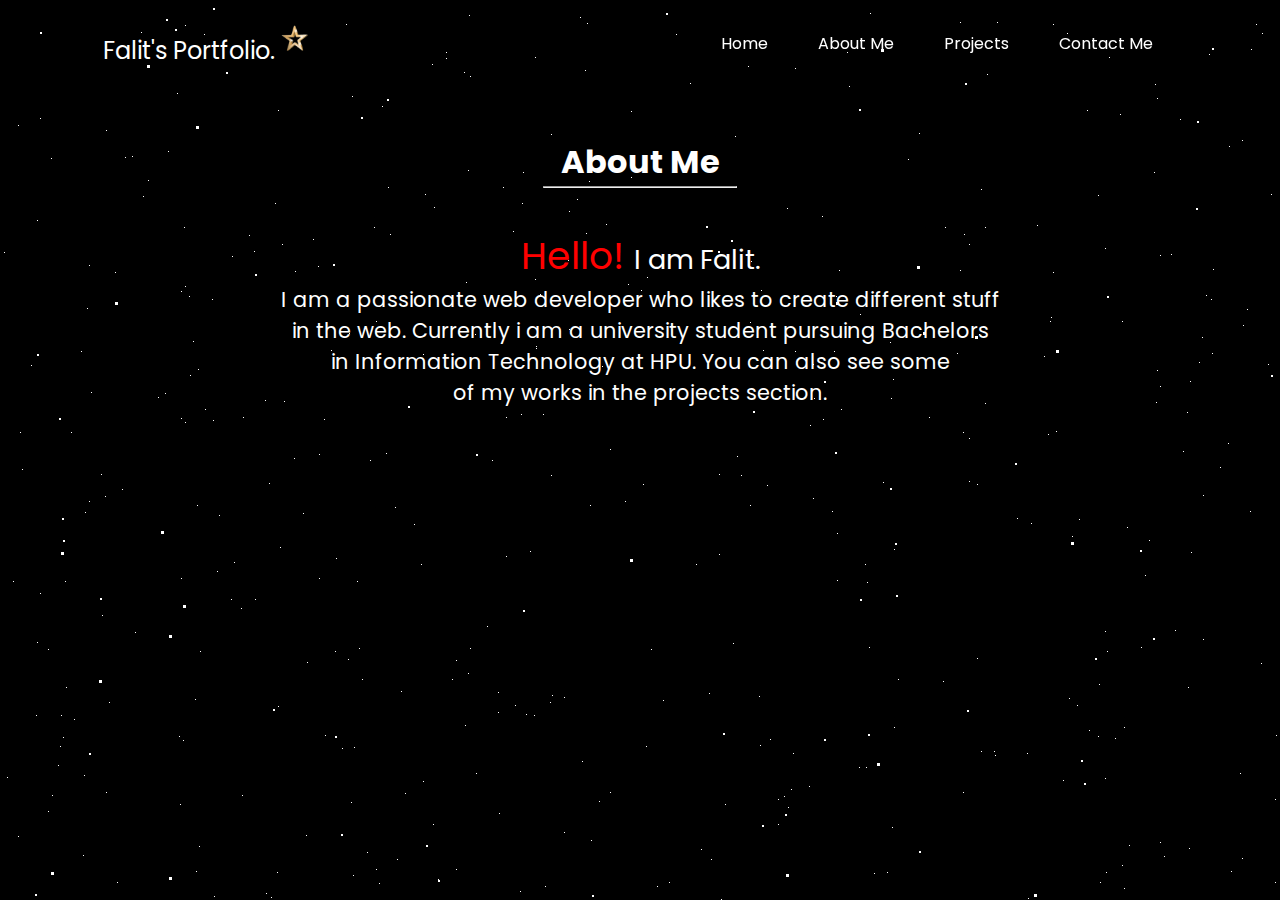
<file: about.html>
<html>

<head>
    <meta charset="UTF-8">
    <meta name="viewport" content="width=device-width, initial-scale=1.0">
    <title>About</title>
    <link rel="preconnect" href="https://fonts.googleapis.com">
    <link rel="preconnect" href="https://fonts.gstatic.com" crossorigin>
    <link href="https://fonts.googleapis.com/css2?family=Poppins:wght@400;700&display=swap" rel="stylesheet">
    <link href="stars.css" rel="stylesheet">
    <style>
        * {
            margin: 0;
            padding: 0;
        }

        body {
            background-color: black;
            color: white;
            font-family: 'Poppins', sans-serif;
        }

        nav {
            display: flex;
            justify-content: space-around;
            align-items: center;
           /* height: 80px; */
            padding: 20px 0;
        }

        nav ul {
            display: flex;
            justify-content: center;
        }

        nav ul li {
            list-style: none;
            margin: 0 23px;
        }

        nav ul li a {
            text-decoration: none;
            color: white;
            position: relative;
            padding: 0 2px;
        }

        nav ul li a:after{
            content: "";
            position: absolute;
            background-color: rgb(143, 143, 212);
            height: 3px;
            width: 0;
            left: 0;
            top: 22px;
            transition: 0.3s;
        }

        nav ul li a:hover:after {
            width: 100%;
             /* color: rgb(143, 143, 212)
             font-size: 1.02rem; */
        } 

        nav ul li a:hover {
            color: rgb(143, 143, 212);
        }

        .left {
            font-size: 1.5rem;
        }

        .left img {
            width: 10%;
        }

        h1 {
            margin-top: 50px;
            font-size: 2rem;
        }

        section div {
            font-size: 1.3em;
        }

       /* center hr {
            margin-bottom: 50px;
        } */

        .firstSection{
            margin-top: 40px;
            margin-bottom: 60px;
        }

        .burger{
            display: none; 
            position: absolute;
            cursor: pointer;
            right: 5%;
            top: 15px; 
        }

        .line{
            width: 33px;
            background-color: white;
            height: 4px;
            margin: 3px 3px;
        } 


        /* For animation */

        section div {
            animation: 2s anim-lineUp ease-out;
        }

        .lavender {
            font-size: 1.8em;
            color: red;
        }

        .orange {
            font-size: 1.3em;
        }
        
        @keyframes anim-lineUp {
            0% {
                opacity: 0;
                transform: translateY(80%);
            }

            20% {
                opacity: 0;
            }

            50% {
                opacity: 1;
                transform: translateY(0%);
            }

            100% {
                opacity: 1;
                transform: translateY(0%);
            }
        }


        @media only screen and (max-width: 800px) {
            nav {
                flex-direction: column;
                padding: 2% 0;
            }

           /* .left {
                text-align: center; 
            } */

            nav ul {
                margin: 2% 0;
                flex-direction: column;
                align-items: center;
            }

            .right{
                text-align: center;
                margin-top: 10px;
                transition: all 0.7s ease-out;
                height: 447px;
            } 
            .right ul li{
                padding: 30px;
            }
            .burger{
                display: block;
            }

            .h-nav-resp{
                height: 50px;
            }
            .v-class-resp{
                opacity: 0;
                display: none;
            }

            center hr {
                width: 35%;
            }

            section div {
                font-size: 10px;
            }

            h1 {
                margin-top: 90px;
            }
        }
    </style>
</head>

<body>
    <div class="bg-animation">
        <div id="stars"></div>
        <div id="stars2"></div>
        <div id="stars3"></div>
        <div id="stars4"></div>
    </div> 
    <header>
        <nav>
            <div class="left">Falit's Portfolio.<img src="pi.jpg"></div>
            <div class="right class= h-nav-resp">
                <ul class="nav-list v-class-resp">
                    <li><a href="index.html">Home</a></li>
                    <li><a href="about.html">About Me</a></li>
                    <li><a href="projects.html">Projects</a></li>
                    <li><a href="contact.html">Contact Me</a></li>
                </ul>
            </div>
            <div class="burger">
                <div class="line"></div>
                <div class="line"></div>
                <div class="line"></div>
            </div> 
        </nav>
    </header>

    <main>
        <h1 align="center">About Me</h1>
        <center>
            <hr width="15%">
        </center>
        <section class="firstSection">
            <div align="center"><span class="lavender">Hello! </span><span class="orange">I am Falit.</span> </div>
            <div align="center">I am a passionate web developer who likes to create different stuff</div>
            <div align="center">in the web. Currently i am a university student pursuing Bachelors</div>
            <div align="center">in Information Technology at HPU. You can also see some </div>
            <div align="center">of my works in the projects section.</div>
        </section>
    </main>
    <script src="resp.js"></script>
</body>

</html>
</file>
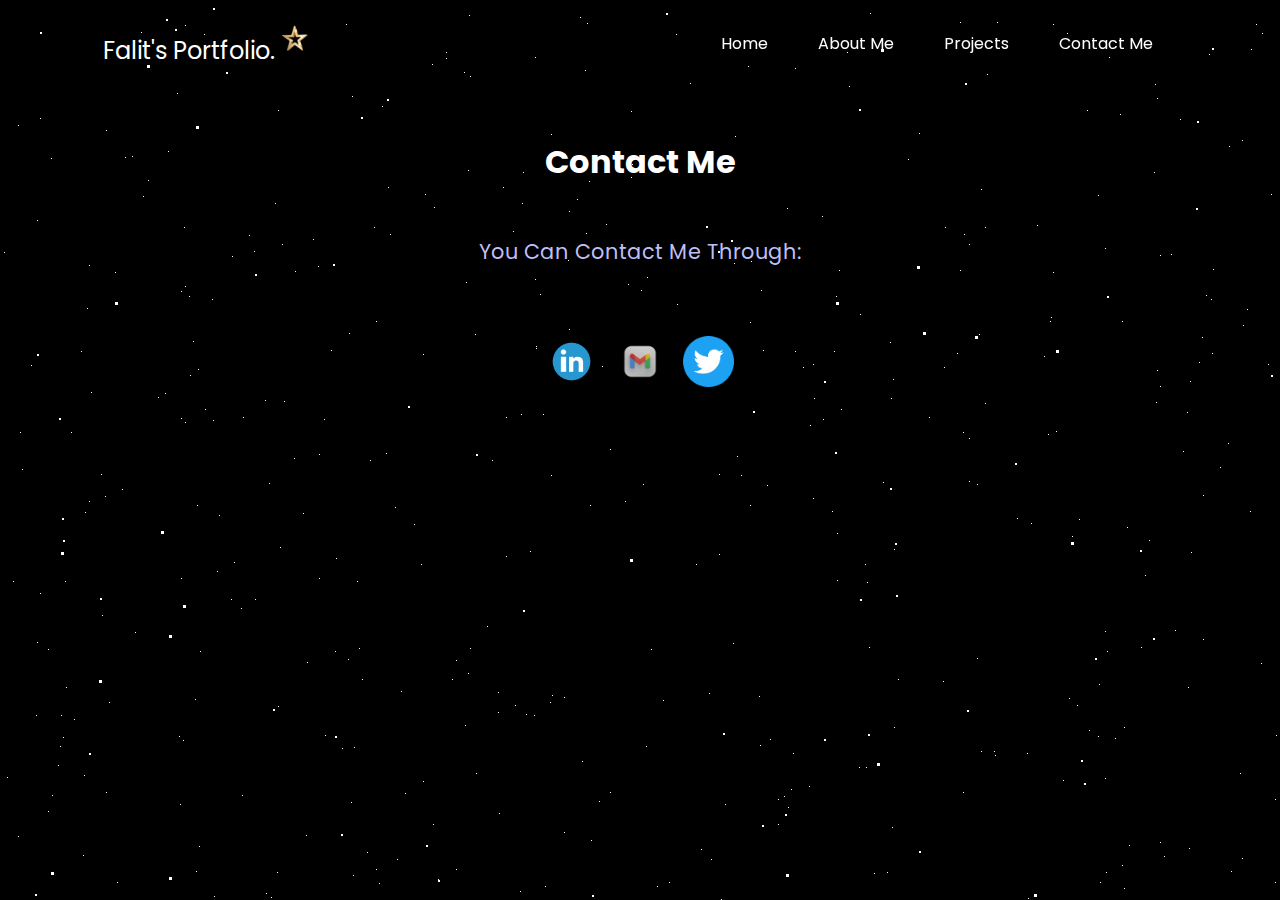
<file: contact.html>
<!DOCTYPE html>
<html lang="en">

<head>
  <meta charset="UTF-8">
  <meta name="viewport" content="width=device-width, initial-scale=1.0">
  <title>Contact</title>
  <link rel="preconnect" href="https://fonts.googleapis.com">
  <link rel="preconnect" href="https://fonts.gstatic.com" crossorigin>
  <link href="https://fonts.googleapis.com/css2?family=Poppins:wght@400;700&display=swap" rel="stylesheet">
  <link href="stars.css" rel="stylesheet">
</head>
<style>
  * {
    margin: 0;
    padding: 0;
  }

  body {
    background-color: black;
    color: white;
    font-family: 'Poppins', sans-serif;
  }

  nav {
    display: flex;
    justify-content: space-around;
    align-items: center;
    /* height: 80px; */
    padding: 20px 0;
  }

  nav ul {
    display: flex;
    justify-content: center;
  }

  nav ul li {
    list-style: none;
    margin: 0 23px;
  }

  nav ul li a {
    text-decoration: none;
    color: white;
    position: relative;
    padding: 0 2px;
  }

  nav ul li a:after {
    content: "";
    position: absolute;
    background-color: rgb(143, 143, 212);
    height: 3px;
    width: 0;
    left: 0;
    top: 22px;
    transition: 0.3s;
  }

  nav ul li a:hover:after {
    width: 100%;
    /* color: rgb(143, 143, 212)
      font-size: 1.02rem; */
  }

  nav ul li a:hover {
    color: rgb(143, 143, 212);
  }

  .left {
    font-size: 1.5rem;
  }

  .left img {
    width: 10%;
  }

  h1 {
    margin: 50px 0;
    font-size: 2rem;
  }

  section div {
    font-size: 1.3em;
  }

  .firstSection div {
    color: rgb(191, 191, 247);
  }

  .burger {
    display: none;
    position: absolute;
    cursor: pointer;
    right: 5%;
    top: 15px;
  }

  .line {
    width: 33px;
    background-color: white;
    height: 4px;
    margin: 3px 3px;
  }

  .secondSection img {
    width: 4%;
    padding: 5px;
  }

  .secondSection div {
    text-align: center;
    margin: 5% 0;
  } 


  /* For Animation */

  section {
    animation: 2s anim-lineUp ease-out;
  }

  /*.secondSection img {
    width: 4%;
    padding: 5px;
  } 

  .secondSection div {
    text-align: center;
    margin: 5% 0;
  }  */



  @keyframes anim-lineUp {
    0% {
      opacity: 0;
      transform: translateY(80%);
    }

    20% {
      opacity: 0;
    }

    50% {
      opacity: 1;
      transform: translateY(0%);
    }

    100% {
      opacity: 1;
      transform: translateY(0%);
    }
  }


  @media only screen and (max-width: 800px) {
    nav {
      flex-direction: column;
      padding: 2% 0;
    }

    /* .left {
      text-align: center;
    } */

    nav ul {
      margin: 2% 0;
      flex-direction: column;
      align-items: center;
    }

    .secondSection img {
      width: 10%;
    }

    .secondSection div {
    margin: 15% 0;
  } 

    .right {
      text-align: center;
      margin-top: 10px;
      transition: all 0.7s ease-out;
      height: 447px;
    }

    .right ul li {
      padding: 30px;
    }

    .burger {
      display: block;
    }

    .h-nav-resp {
      height: 40px;
    }

    .v-class-resp {
      opacity: 0;
      display: none;
    }
  }


  /* For Animation */

  .secondSection img {
    transition: 1s ease;
  }

  .secondSection img:hover {
    -webkit-transform: scale(1.2);
    -ms-transform: scale(1.2);
    transform: scale(1.2);
    transition: 1s ease;
  }
</style>

<body>
  <div class="bg-animation">
    <div id="stars"></div>
    <div id="stars2"></div>
    <div id="stars3"></div>
    <div id="stars4"></div>
  </div>
  <header>
    <nav>
      <div class="left">Falit's Portfolio.<img src="pi.jpg"></div>
      <div class="right class= h-nav-resp">
        <ul class="nav-list v-class-resp">
          <li><a href="index.html">Home</a></li>
          <li><a href="about.html">About Me</a></li>
          <li><a href="projects.html">Projects</a></li>
          <li><a href="contact.html">Contact Me</a></li>
        </ul>
      </div>
      <div class="burger">
        <div class="line"></div>
        <div class="line"></div>
        <div class="line"></div>
      </div>
    </nav>
  </header>

  <main>
    <h1 align="center">Contact Me</h1>
    <section class="firstSection">
      <div align="center">You Can Contact Me Through:</div>
      <div class="secondSection">
        <div>
          <a href="https://linkedin.com/in/falit-sharma-b35105215"><img src="linked.png"></a>
          <a href=mailto:"sharma.falit19@gmail.com"><img src="gmail.png"></a>
          <a href=" https://x.com/sharma_falit?t=kzDSMCHXIg5J5jYFxBEIhQ&s=08 "><img src="tweet.png"></a>
        </div>
      </div>
    </section>
  </main>
  <script src="resp.js"></script>
</body>
</html>
</file>
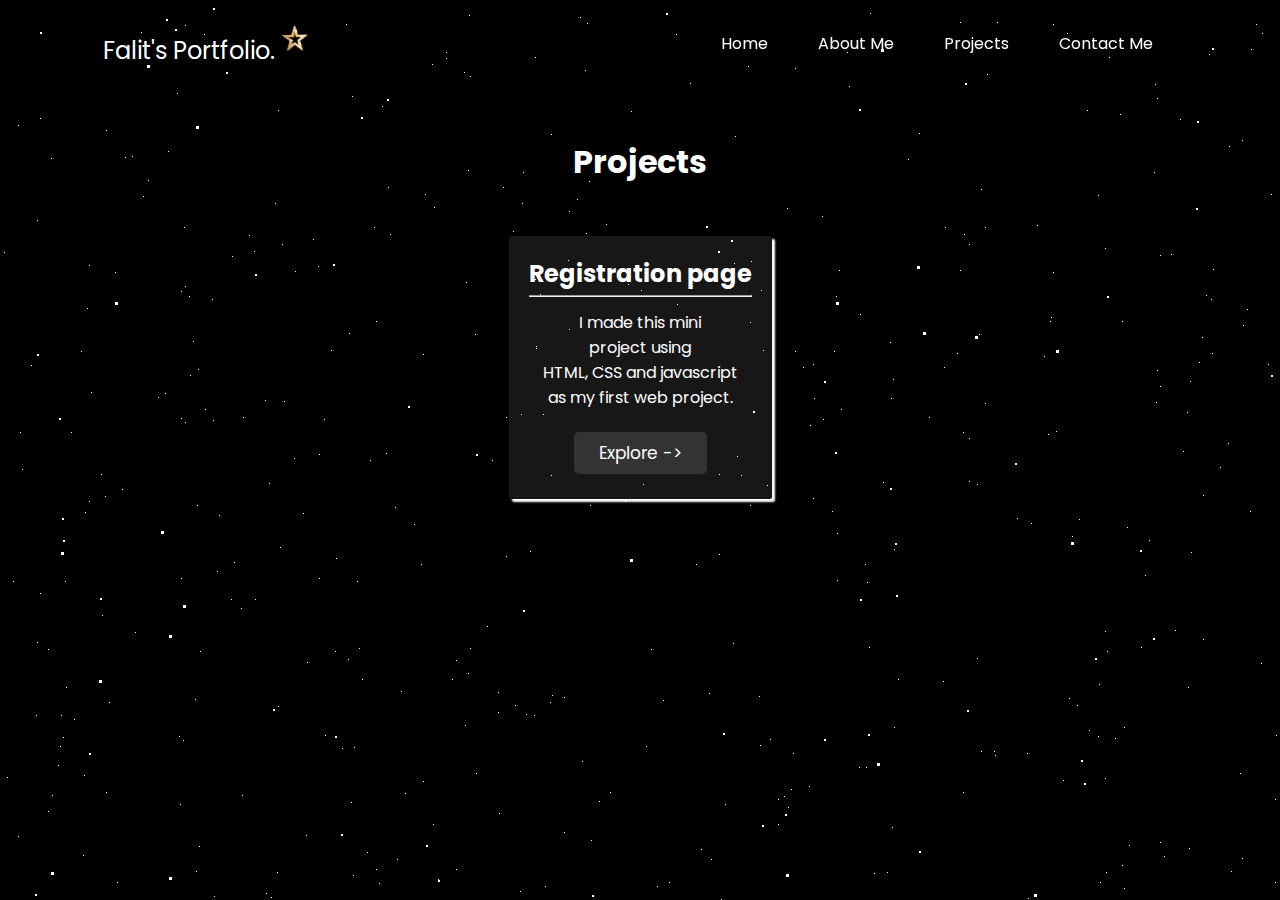
<file: projects.html>
<!DOCTYPE html>
<html lang="en">

<head>
    <meta charset="UTF-8">
    <meta name="viewport" content="width=device-width, initial-scale=1.0">
    <title>Projects</title>
    <link rel="preconnect" href="https://fonts.googleapis.com">
    <link rel="preconnect" href="https://fonts.gstatic.com" crossorigin>
    <link href="https://fonts.googleapis.com/css2?family=Poppins:wght@400;700&display=swap" rel="stylesheet">
    <link href="stars.css" rel="stylesheet">
    <style>
        * {
            margin: 0;
            padding: 0;
        }

        body {
            background-color: black;
            color: white;
            font-family: 'Poppins', sans-serif;
            overflow-y: hidden;
        }

        nav {
            display: flex;
            justify-content: space-around;
            align-items: center;
           /* height: 80px; */
            padding: 20px 0;
        }

        nav ul {
            display: flex;
            justify-content: center;
        }

        nav ul li {
            list-style: none;
            margin: 0 23px;
        }

        nav ul li a {
            text-decoration: none;
            color: white;
            position: relative;
            padding: 0 2px;
        }

        nav ul li a:after{
            content: "";
            position: absolute;
            background-color: rgb(143, 143, 212);
            height: 3px;
            width: 0;
            left: 0;
            top: 22px;
            transition: 0.3s;
        }

        nav ul li a:hover:after {
            width: 100%;
             /* color: rgb(143, 143, 212)
             font-size: 1.02rem; */
        } 

        nav ul li a:hover {
            color: rgb(143, 143, 212);
        }

        .left {
            font-size: 1.5rem;
        }

        .left img{
            width: 10%;
        }

        h1 {
            margin: 50px 0;
            font-size: 2rem;
        }

        .container {
            display: flex;
            gap: 50px;
            grid-template-columns: repeat (auto-fit, minmax(270px, 1fr));
            justify-content: center;
        }

        .box {
            height: 20cap;
            padding: 20px;
            text-align: center;
            border-radius: 2px;
            /*background: gray; */
            background: rgb(23, 23, 23);
            /* box-shadow: 3px 3px 2px 0 rgb(178, 175, 175); */
            box-shadow: 3px 3px 2px 0 white;
            /*  width: 20%; */
            width: fit-content;
            /*  box-shadow: 0px 5px 10px 0px rgba(0, 0, 0, 0.5); */
            transition: transform ease 0.5s, box-shadow ease 0.5s;
            word-wrap: break-word;


        }

        .box:hover {
            transform: translateY(-5px);
            /*  box-shadow: 0px 10px 20px 2px rgba(0, 0, 0, 0.25); */
            box-shadow: 2px 2px 5px 2px white;
        }

        .container hr {
            margin-top: 4px;
            margin-bottom: 13px;
        }

        .container {
            animation: 2s anim-lineUp ease-out;
        }

        .burger{
            display: none;
            position: absolute;
            cursor: pointer;
            right: 5%;
            top: 15px; 
        }

        .line{
            width: 33px;
            background-color: white;
            height: 4px;
            margin: 3px 3px;
        } 

        @keyframes anim-lineUp {
            0% {
                opacity: 0;
                transform: translateY(80%);
            }

            20% {
                opacity: 0;
            }

            50% {
                opacity: 1;
                transform: translateY(0%);
            }

            100% {
                opacity: 1;
                transform: translateY(0%);
            }
        }  


        .container .box .btn {
            margin-top: 22px;
            display: inline-block;
            background: #333;
            color: #fff;
            font-size: 17px;
            border-radius: 5px;
            padding: 8px 25px;
            text-decoration: none;
        }


        .container .box .btn:hover {
            letter-spacing: 1px;
        }

        @media only screen and (max-width: 800px) {
            body {
                overflow-y: scroll;
            }
            nav {
                flex-direction: column;
                padding: 2% 0;
            }

            .container {
                flex-direction: column;
                align-items: center;
                margin-bottom: 15%;
            }
           /* .left{
                text-align: center;
            } */
            nav ul{
                margin: 2% 0;
                flex-direction: column;
                align-items: center;
            }
            .right{
                text-align: center;
                margin-top: 10px;
                transition: all 0.7s ease-out;
                height: 447px;
            } 
            .right ul li{
                padding: 30px;
            }
            .burger{
                display: block;
            }
            .h-nav-resp{
                height: 50px;
            }
            .v-class-resp{
                opacity: 0;
                display: none;
            }
        }
    </style>
</head>

<body>
    <div class="bg-animation">
        <div id="stars"></div>
        <div id="stars2"></div>
        <div id="stars3"></div>
        <div id="stars4"></div>
    </div>
    <header>
        <nav>
            <div class="left">Falit's Portfolio.<img src="pi.jpg"></div>
            <div class="right class= h-nav-resp">
                <ul class="nav-list v-class-resp">
                    <li><a href="index.html">Home</a></li>
                    <li><a href="about.html">About Me</a></li>
                    <li><a href="projects.html">Projects</a></li>
                    <li><a href="contact.html">Contact Me</a></li>
                </ul>
            </div>
            <div class="burger">
                <div class="line"></div>
                <div class="line"></div>
                <div class="line"></div>
            </div> 
        </nav>
    </header>

    <main>
        <h1 align="center">Projects</h1>
        <div class="container">
            <div class="box">
                <h2 align="center">Registration page</h2>
                <hr>
                <div align="center">I made this mini</div>
                <div align="center">project using</div>
                <div align="center">HTML, CSS and javascript</div>
                <div align="center">as my first web project.</div>
                <a href="https://falit-sharma007.github.io/Registration-Page/" class="btn">Explore -></a>
            </div>
        </div>
    </main>
    <script src="resp.js"></script>
</body>
</html>
</file>
<file: stars.css>
.full-wh {
    position: absolute;
    top: 0px;
    left: 0px;
    bottom: 0px;
    width: 100%;
}  

   .bg-animation {
    position: fixed;
    /* top: 0;
    left: 0;
    width: 100%;
    height: 100%; */
}   



#stars {
    width: 1px;
    height: 1px;
    background: transparent;
    box-shadow: 117px 1613px white, 1488px 635px white, 944px 914px white, 647px 277px white, 1792px 1205px white, 656px 1517px white, 820px 1839px white, 1153px 1400px white, 870px 13px white, 550px 702px white, 1155px 1056px white, 88px 1709px white, 1450px 1090px white, 1929px 457px white, 1390px 905px white, 1771px 269px white, 1741px 669px white, 432px 64px white, 563px 996px white, 1918px 1873px white, 1845px 1211px white, 231px 1503px white, 37px 220px white, 1970px 495px white, 1812px 925px white, 67px 1398px white, 535px 279px white, 1837px 829px white, 1945px 685px white, 1677px 1817px white, 1317px 1415px white, 1785px 905px white, 1787px 1554px white, 802px 1296px white, 512px 1101px white, 583px 1364px white, 336px 558px white, 979px 334px white, 106px 792px white, 204px 34px white, 1845px 1763px white, 445px 1599px white, 386px 453px white, 471px 952px white, 1466px 1676px white, 1885px 303px white, 51px 1717px white, 1211px 299px white, 1546px 1887px white, 1067px 33px white, 1088px 1326px white, 1938px 760px white, 470px 648px white, 1213px 269px white, 1767px 78px white, 977px 976px white, 1926px 175px white, 722px 1512px white, 945px 227px white, 1811px 99px white, 1912px 1406px white, 1602px 1243px white, 610px 449px white, 654px 1393px white, 1930px 1193px white, 258px 1184px white, 89px 265px white, 824px 1494px white, 1506px 1435px white, 1027px 753px white, 1px 1197px white, 530px 1161px white, 864px 1555px white, 1610px 1604px white, 1035px 1114px white, 1456px 133px white, 1196px 1253px white, 361px 1037px white, 834px 351px white, 436px 1676px white, 1194px 1007px white, 1141px 647px white, 319px 454px white, 937px 1769px white, 1872px 1013px white, 733px 643px white, 1250px 511px white, 189px 296px white, 1639px 163px white, 1584px 336px white, 1912px 1343px white, 1298px 1307px white, 1750px 902px white, 1129px 845px white, 1899px 1470px white, 1427px 232px white, 1391px 838px white, 1225px 1819px white, 190px 1366px white, 1865px 518px white, 203px 1383px white, 1455px 614px white, 423px 354px white, 1678px 1790px white, 241px 608px white, 1089px 730px white, 1342px 38px white, 1848px 249px white, 1874px 1785px white, 1040px 1837px white, 751px 261px white, 510px 1975px white, 52px 795px white, 1786px 1310px white, 498px 712px white, 190px 375px white, 1341px 722px white, 43px 1394px white, 1821px 1687px white, 106px 130px white, 1717px 1978px white, 168px 151px white, 183px 740px white, 945px 1381px white, 669px 1170px white, 1285px 1816px white, 110px 1217px white, 1623px 813px white, 869px 647px white, 867px 582px white, 735px 1240px white, 519px 1896px white, 132px 156px white, 1649px 193px white, 241px 1109px white, 643px 484px white, 574px 1282px white, 1952px 564px white, 1978px 145px white, 329px 903px white, 1674px 617px white, 1978px 558px white, 1808px 1715px white, 1526px 1238px white, 475px 1330px white, 810px 425px white, 1709px 634px white, 1658px 336px white, 425px 194px white, 352px 96px white, 148px 180px white, 1139px 1046px white, 1809px 1233px white, 1669px 171px white, 263px 1394px white, 534px 715px white, 396px 1008px white, 589px 1445px white, 1190px 381px white, 1709px 279px white, 520px 891px white, 1136px 1867px white, 1280px 1233px white, 836px 296px white, 1348px 646px white, 1539px 913px white, 423px 781px white, 1271px 1805px white, 696px 564px white, 1549px 804px white, 303px 1555px white, 1449px 1903px white, 66px 687px white, 1164px 856px white, 1958px 1326px white, 125px 157px white, 508px 1669px white, 465px 725px white, 1925px 1440px white, 405px 793px white, 278px 110px white, 1084px 1065px white, 1077px 705px white, 663px 1844px white, 734px 263px white, 870px 1761px white, 103px 1169px white, 1506px 1295px white, 1883px 926px white, 335px 1361px white, 1126px 1284px white, 257px 1165px white, 837px 580px white, 1211px 1362px white, 1137px 1380px white, 135px 632px white, 1491px 1965px white, 1098px 195px white, 506px 417px white, 693px 1243px white, 622px 1862px white, 1412px 1343px white, 948px 1894px white, 1315px 1363px white, 754px 1098px white, 1931px 930px white, 1831px 342px white, 1751px 1839px white, 84px 775px white, 1662px 1488px white, 617px 1769px white, 1869px 1292px white, 963px 432px white, 371px 1114px white, 37px 642px white, 21px 1184px white, 602px 366px white, 414px 524px white, 282px 244px white, 1689px 868px white, 943px 681px white, 898px 679px white, 449px 1774px white, 1678px 1313px white, 475px 1811px white, 1146px 1509px white, 1151px 1863px white, 1617px 846px white, 82px 1077px white, 324px 1317px white, 1516px 885px white, 1706px 1526px white, 1925px 1180px white, 553px 967px white, 1072px 536px white, 1715px 1816px white, 185px 286px white, 1362px 1600px white, 628px 1938px white, 1187px 412px white, 569px 211px white, 1959px 1356px white, 1571px 105px white, 319px 1111px white, 36px 1364px white, 502px 1788px white, 1051px 1993px white, 1617px 773px white, 424px 1507px white, 1623px 1955px white, 307px 662px white, 183px 1048px white, 1919px 1453px white, 1006px 1817px white, 468px 673px white, 1142px 1375px white, 1228px 443px white, 1734px 552px white, 20px 1041px white, 1783px 334px white, 98px 1237px white, 1356px 1940px white, 853px 1779px white, 1910px 560px white, 1174px 1656px white, 110px 1724px white, 542px 1771px white, 1758px 1931px white, 1463px 1401px white, 1155px 84px white, 1504px 835px white, 750px 322px white, 407px 1900px white, 1600px 1141px white, 657px 886px white, 526px 714px white, 18px 836px white, 1546px 1548px white, 22px 469px white, 594px 1466px white, 1160px 1078px white, 627px 1055px white, 195px 699px white, 1099px 684px white, 530px 551px white, 1160px 1325px white, 894px 727px white, 1157px 98px white, 136px 1483px white, 1875px 1975px white, 1803px 566px white, 318px 1073px white, 1866px 1656px white, 543px 414px white, 719px 474px white, 1115px 738px white, 353px 875px white, 184px 1938px white, 1854px 1534px white, 420px 1698px white, 1480px 1550px white, 522px 203px white, 1897px 1904px white, 975px 1708px white, 1774px 602px white, 1908px 274px white, 61px 715px white, 983px 1156px white, 326px 1013px white, 641px 290px white, 1522px 120px white, 405px 1637px white, 1021px 1099px white, 631px 1145px white, 982px 1967px white, 200px 651px white, 795px 351px white, 790px 1082px white, 144px 1572px white, 1542px 901px white, 158px 1524px white, 849px 1843px white, 1807px 203px white, 1747px 45px white, 1603px 1738px white, 617px 1966px white, 342px 748px white, 1779px 1173px white, 1428px 152px white, 589px 1998px white, 1940px 1838px white, 115px 272px white, 1217px 1395px white, 1402px 1491px white, 1833px 1814px white, 243px 966px white, 319px 578px white, 813px 364px white, 669px 882px white, 551px 134px white, 1819px 920px white, 740px 1826px white, 1021px 952px white, 1575px 453px white, 324px 419px white, 929px 417px white, 885px 1112px white, 503px 187px white, 1908px 362px white, 1063px 1601px white, 169px 1792px white, 789px 963px white, 1697px 948px white, 1761px 1810px white, 1844px 1591px white, 1709px 949px white, 1402px 1396px white, 1037px 225px white, 1832px 518px white, 1728px 1782px white, 194px 1421px white, 1395px 742px white, 1478px 1325px white, 40px 593px white, 1732px 117px white, 51px 158px white, 1598px 1672px white, 701px 849px white, 1403px 1979px white, 145px 1414px white, 550px 906px white, 1366px 460px white, 142px 1379px white, 34px 1864px white, 1346px 308px white, 293px 998px white, 21px 1868px white, 540px 1033px white, 60px 746px white, 1602px 1476px white, 180px 804px white, 345px 1982px white, 1439px 640px white, 939px 1834px white, 20px 432px white, 492px 1549px white, 109px 1579px white, 1796px 1403px white, 1079px 519px white, 1664px 389px white, 1627px 1061px white, 823px 419px white, 1399px 1882px white, 1906px 344px white, 1189px 848px white, 117px 882px white, 1262px 33px white, 1048px 434px white, 1208px 1309px white, 1616px 408px white, 1833px 853px white, 1433px 1656px white, 811px 1861px white, 439px 1672px white, 1105px 248px white, 328px 1652px white, 13px 1658px white, 685px 987px white, 985px 403px white, 1664px 1206px white, 1993px 1925px white, 440px 917px white, 1835px 319px white, 1404px 1907px white, 624px 1443px white, 843px 954px white, 478px 1567px white, 895px 1602px white, 1231px 871px white, 1267px 1646px white, 475px 334px white, 784px 796px white, 1294px 199px white, 109px 702px white, 1978px 362px white, 291px 940px white, 971px 1343px white, 74px 719px white, 36px 715px white, 1007px 1423px white, 860px 314px white, 631px 177px white, 1900px 1590px white, 1239px 1348px white, 1346px 1270px white, 1934px 1475px white, 1553px 559px white, 588px 1969px white, 670px 1269px white, 1484px 376px white, 20px 1424px white, 1396px 8px white, 969px 244px white, 1807px 538px white, 1873px 891px white, 636px 1142px white, 1474px 1562px white, 763px 350px white, 663px 700px white, 500px 1469px white, 1302px 722px white, 181px 291px white, 266px 893px white, 1403px 654px white, 492px 460px white, 1503px 1369px white, 23px 1662px white, 349px 333px white, 1435px 1017px white, 1441px 705px white, 1708px 1446px white, 1041px 911px white, 1063px 780px white, 1158px 1356px white, 767px 1454px white, 1912px 797px white, 1731px 1759px white, 1378px 1390px white, 1815px 1364px white, 960px 270px white, 1343px 427px white, 275px 203px white, 1319px 1092px white, 1455px 770px white, 283px 1503px white, 1505px 901px white, 1738px 1561px white, 1526px 1935px white, 1757px 669px white, 1640px 620px white, 1750px 722px white, 748px 66px white, 1149px 540px white, 159px 953px white, 200px 1426px white, 515px 1110px white, 1552px 737px white, 1094px 1459px white, 778px 799px white, 1031px 523px white, 743px 1825px white, 1100px 882px white, 1088px 1836px white, 255px 599px white, 67px 1361px white, 247px 1721px white, 1722px 346px white, 1822px 155px white, 452px 1973px white, 415px 1960px white, 1109px 57px white, 273px 1392px white, 404px 1071px white, 1212px 353px white, 370px 460px white, 795px 1523px white, 1932px 340px white, 51px 1473px white, 1268px 364px white, 1512px 1862px white, 1678px 1801px white, 1796px 579px white, 254px 251px white, 1466px 1717px white, 893px 379px white, 1153px 923px white, 913px 1808px white, 791px 789px white, 417px 1924px white, 1336px 1599px white, 1695px 908px white, 1120px 114px white, 493px 1949px white, 68px 1905px white, 969px 481px white, 1420px 1095px white, 800px 1117px white, 390px 234px white, 356px 1644px white, 1098px 1486px white, 1360px 521px white, 149px 1198px white, 354px 747px white, 1749px 487px white, 470px 76px white, 1672px 289px white, 1731px 545px white, 1547px 1590px white, 498px 692px white, 398px 1592px white, 1846px 1237px white, 1537px 1474px white, 1726px 1374px white, 1922px 858px white, 376px 321px white, 985px 227px white, 234px 1421px white, 760px 745px white, 1990px 1132px white, 1560px 1597px white, 338px 1310px white, 1924px 1664px white, 547px 1747px white, 1639px 1282px white, 1202px 337px white, 1985px 779px white, 737px 456px white, 89px 501px white, 963px 792px white, 655px 1447px white, 1492px 1994px white, 1171px 254px white, 892px 827px white, 1735px 442px white, 1474px 1187px white, 846px 1518px white, 557px 1805px white, 738px 945px white, 795px 68px white, 663px 1956px white, 1607px 290px white, 1524px 15px white, 1097px 1911px white, 157px 1939px white, 935px 1065px white, 1809px 1708px white, 164px 1157px white, 83px 855px white, 625px 501px white, 814px 398px white, 552px 695px white, 597px 1546px white, 1237px 1417px white, 628px 284px white, 866px 767px white, 1403px 1394px white, 765px 1563px white, 1648px 109px white, 1205px 1659px white, 921px 1313px white, 1319px 243px white, 18px 125px white, 7px 777px white, 181px 418px white, 1062px 1892px white, 382px 106px white, 994px 751px white, 964px 234px white, 40px 118px white, 278px 706px white, 1540px 1978px white, 425px 1661px white, 1050px 321px white, 735px 1729px white, 1438px 260px white, 1229px 1109px white, 186px 1041px white, 244px 1184px white, 392px 1472px white, 670px 1249px white, 1260px 1443px white, 1977px 1511px white, 1240px 773px white, 303px 513px white, 63px 1530px white, 610px 792px white, 1987px 1647px white, 676px 1597px white, 1740px 1244px white, 816px 1661px white, 351px 802px white, 252px 1082px white, 31px 365px white, 1453px 984px white, 667px 1233px white, 1247px 1800px white, 839px 270px white, 775px 913px white, 1966px 1398px white, 499px 813px white, 922px 1982px white, 1409px 1902px white, 1499px 1766px white, 721px 899px white, 788px 807px white, 989px 1355px white, 1248px 1274px white, 849px 1091px white, 1799px 1036px white, 1486px 700px white, 170px 1989px white, 1275px 799px white, 772px 2000px white, 1642px 362px white, 216px 940px white, 1893px 281px white, 1944px 1298px white, 1294px 400px white, 1523px 441px white, 1829px 340px white, 468px 170px white, 1099px 967px white, 1331px 665px white, 1174px 1553px white, 1567px 325px white, 1028px 1399px white, 781px 1451px white, 1912px 1954px white, 874px 873px white, 1298px 1722px white, 1879px 706px white, 57px 1221px white, 1116px 1432px white, 48px 811px white, 101px 916px white, 677px 304px white, 1203px 639px white, 1391px 199px white, 1895px 1988px white, 1462px 1023px white, 1216px 1751px white, 1261px 663px white, 1290px 1119px white, 137px 1793px white, 1052px 1470px white, 1561px 226px white, 1156px 402px white, 709px 693px white, 1040px 1911px white, 1624px 1115px white, 551px 475px white, 416px 1090px white, 1183px 451px white, 58px 765px white, 743px 1016px white, 198px 369px white, 1645px 1503px white, 997px 22px white, 1447px 1323px white, 379px 883px white, 1171px 1195px white, 919px 133px white, 1400px 517px white, 725px 804px white, 1600px 699px white, 357px 581px white, 266px 1713px white, 848px 1749px white, 1963px 1045px white, 119px 1136px white;
    -webkit-animation: animStar 50s linear infinite;
    -moz-animation: animStar 50s linear infinite;
    -ms-animation: animStar 50s linear infinite;
    animation: animStar 50s linear infinite;
}

#stars:after {
    content: " "; 
    position: absolute;
    top: 2000px;
    width: 1px;
    height: 1px;
    background: transparent;
    box-shadow: 117px 1613px white, 1488px 635px white, 944px 914px white, 647px 277px white, 1792px 1205px white, 656px 1517px white, 820px 1839px white, 1153px 1400px white, 870px 13px white, 550px 702px white, 1155px 1056px white, 88px 1709px white, 1450px 1090px white, 1929px 457px white, 1390px 905px white, 1771px 269px white, 1741px 669px white, 432px 64px white, 563px 996px white, 1918px 1873px white, 1845px 1211px white, 231px 1503px white, 37px 220px white, 1970px 495px white, 1812px 925px white, 67px 1398px white, 535px 279px white, 1837px 829px white, 1945px 685px white, 1677px 1817px white, 1317px 1415px white, 1785px 905px white, 1787px 1554px white, 802px 1296px white, 512px 1101px white, 583px 1364px white, 336px 558px white, 979px 334px white, 106px 792px white, 204px 34px white, 1845px 1763px white, 445px 1599px white, 386px 453px white, 471px 952px white, 1466px 1676px white, 1885px 303px white, 51px 1717px white, 1211px 299px white, 1546px 1887px white, 1067px 33px white, 1088px 1326px white, 1938px 760px white, 470px 648px white, 1213px 269px white, 1767px 78px white, 977px 976px white, 1926px 175px white, 722px 1512px white, 945px 227px white, 1811px 99px white, 1912px 1406px white, 1602px 1243px white, 610px 449px white, 654px 1393px white, 1930px 1193px white, 258px 1184px white, 89px 265px white, 824px 1494px white, 1506px 1435px white, 1027px 753px white, 1px 1197px white, 530px 1161px white, 864px 1555px white, 1610px 1604px white, 1035px 1114px white, 1456px 133px white, 1196px 1253px white, 361px 1037px white, 834px 351px white, 436px 1676px white, 1194px 1007px white, 1141px 647px white, 319px 454px white, 937px 1769px white, 1872px 1013px white, 733px 643px white, 1250px 511px white, 189px 296px white, 1639px 163px white, 1584px 336px white, 1912px 1343px white, 1298px 1307px white, 1750px 902px white, 1129px 845px white, 1899px 1470px white, 1427px 232px white, 1391px 838px white, 1225px 1819px white, 190px 1366px white, 1865px 518px white, 203px 1383px white, 1455px 614px white, 423px 354px white, 1678px 1790px white, 241px 608px white, 1089px 730px white, 1342px 38px white, 1848px 249px white, 1874px 1785px white, 1040px 1837px white, 751px 261px white, 510px 1975px white, 52px 795px white, 1786px 1310px white, 498px 712px white, 190px 375px white, 1341px 722px white, 43px 1394px white, 1821px 1687px white, 106px 130px white, 1717px 1978px white, 168px 151px white, 183px 740px white, 945px 1381px white, 669px 1170px white, 1285px 1816px white, 110px 1217px white, 1623px 813px white, 869px 647px white, 867px 582px white, 735px 1240px white, 519px 1896px white, 132px 156px white, 1649px 193px white, 241px 1109px white, 643px 484px white, 574px 1282px white, 1952px 564px white, 1978px 145px white, 329px 903px white, 1674px 617px white, 1978px 558px white, 1808px 1715px white, 1526px 1238px white, 475px 1330px white, 810px 425px white, 1709px 634px white, 1658px 336px white, 425px 194px white, 352px 96px white, 148px 180px white, 1139px 1046px white, 1809px 1233px white, 1669px 171px white, 263px 1394px white, 534px 715px white, 396px 1008px white, 589px 1445px white, 1190px 381px white, 1709px 279px white, 520px 891px white, 1136px 1867px white, 1280px 1233px white, 836px 296px white, 1348px 646px white, 1539px 913px white, 423px 781px white, 1271px 1805px white, 696px 564px white, 1549px 804px white, 303px 1555px white, 1449px 1903px white, 66px 687px white, 1164px 856px white, 1958px 1326px white, 125px 157px white, 508px 1669px white, 465px 725px white, 1925px 1440px white, 405px 793px white, 278px 110px white, 1084px 1065px white, 1077px 705px white, 663px 1844px white, 734px 263px white, 870px 1761px white, 103px 1169px white, 1506px 1295px white, 1883px 926px white, 335px 1361px white, 1126px 1284px white, 257px 1165px white, 837px 580px white, 1211px 1362px white, 1137px 1380px white, 135px 632px white, 1491px 1965px white, 1098px 195px white, 506px 417px white, 693px 1243px white, 622px 1862px white, 1412px 1343px white, 948px 1894px white, 1315px 1363px white, 754px 1098px white, 1931px 930px white, 1831px 342px white, 1751px 1839px white, 84px 775px white, 1662px 1488px white, 617px 1769px white, 1869px 1292px white, 963px 432px white, 371px 1114px white, 37px 642px white, 21px 1184px white, 602px 366px white, 414px 524px white, 282px 244px white, 1689px 868px white, 943px 681px white, 898px 679px white, 449px 1774px white, 1678px 1313px white, 475px 1811px white, 1146px 1509px white, 1151px 1863px white, 1617px 846px white, 82px 1077px white, 324px 1317px white, 1516px 885px white, 1706px 1526px white, 1925px 1180px white, 553px 967px white, 1072px 536px white, 1715px 1816px white, 185px 286px white, 1362px 1600px white, 628px 1938px white, 1187px 412px white, 569px 211px white, 1959px 1356px white, 1571px 105px white, 319px 1111px white, 36px 1364px white, 502px 1788px white, 1051px 1993px white, 1617px 773px white, 424px 1507px white, 1623px 1955px white, 307px 662px white, 183px 1048px white, 1919px 1453px white, 1006px 1817px white, 468px 673px white, 1142px 1375px white, 1228px 443px white, 1734px 552px white, 20px 1041px white, 1783px 334px white, 98px 1237px white, 1356px 1940px white, 853px 1779px white, 1910px 560px white, 1174px 1656px white, 110px 1724px white, 542px 1771px white, 1758px 1931px white, 1463px 1401px white, 1155px 84px white, 1504px 835px white, 750px 322px white, 407px 1900px white, 1600px 1141px white, 657px 886px white, 526px 714px white, 18px 836px white, 1546px 1548px white, 22px 469px white, 594px 1466px white, 1160px 1078px white, 627px 1055px white, 195px 699px white, 1099px 684px white, 530px 551px white, 1160px 1325px white, 894px 727px white, 1157px 98px white, 136px 1483px white, 1875px 1975px white, 1803px 566px white, 318px 1073px white, 1866px 1656px white, 543px 414px white, 719px 474px white, 1115px 738px white, 353px 875px white, 184px 1938px white, 1854px 1534px white, 420px 1698px white, 1480px 1550px white, 522px 203px white, 1897px 1904px white, 975px 1708px white, 1774px 602px white, 1908px 274px white, 61px 715px white, 983px 1156px white, 326px 1013px white, 641px 290px white, 1522px 120px white, 405px 1637px white, 1021px 1099px white, 631px 1145px white, 982px 1967px white, 200px 651px white, 795px 351px white, 790px 1082px white, 144px 1572px white, 1542px 901px white, 158px 1524px white, 849px 1843px white, 1807px 203px white, 1747px 45px white, 1603px 1738px white, 617px 1966px white, 342px 748px white, 1779px 1173px white, 1428px 152px white, 589px 1998px white, 1940px 1838px white, 115px 272px white, 1217px 1395px white, 1402px 1491px white, 1833px 1814px white, 243px 966px white, 319px 578px white, 813px 364px white, 669px 882px white, 551px 134px white, 1819px 920px white, 740px 1826px white, 1021px 952px white, 1575px 453px white, 324px 419px white, 929px 417px white, 885px 1112px white, 503px 187px white, 1908px 362px white, 1063px 1601px white, 169px 1792px white, 789px 963px white, 1697px 948px white, 1761px 1810px white, 1844px 1591px white, 1709px 949px white, 1402px 1396px white, 1037px 225px white, 1832px 518px white, 1728px 1782px white, 194px 1421px white, 1395px 742px white, 1478px 1325px white, 40px 593px white, 1732px 117px white, 51px 158px white, 1598px 1672px white, 701px 849px white, 1403px 1979px white, 145px 1414px white, 550px 906px white, 1366px 460px white, 142px 1379px white, 34px 1864px white, 1346px 308px white, 293px 998px white, 21px 1868px white, 540px 1033px white, 60px 746px white, 1602px 1476px white, 180px 804px white, 345px 1982px white, 1439px 640px white, 939px 1834px white, 20px 432px white, 492px 1549px white, 109px 1579px white, 1796px 1403px white, 1079px 519px white, 1664px 389px white, 1627px 1061px white, 823px 419px white, 1399px 1882px white, 1906px 344px white, 1189px 848px white, 117px 882px white, 1262px 33px white, 1048px 434px white, 1208px 1309px white, 1616px 408px white, 1833px 853px white, 1433px 1656px white, 811px 1861px white, 439px 1672px white, 1105px 248px white, 328px 1652px white, 13px 1658px white, 685px 987px white, 985px 403px white, 1664px 1206px white, 1993px 1925px white, 440px 917px white, 1835px 319px white, 1404px 1907px white, 624px 1443px white, 843px 954px white, 478px 1567px white, 895px 1602px white, 1231px 871px white, 1267px 1646px white, 475px 334px white, 784px 796px white, 1294px 199px white, 109px 702px white, 1978px 362px white, 291px 940px white, 971px 1343px white, 74px 719px white, 36px 715px white, 1007px 1423px white, 860px 314px white, 631px 177px white, 1900px 1590px white, 1239px 1348px white, 1346px 1270px white, 1934px 1475px white, 1553px 559px white, 588px 1969px white, 670px 1269px white, 1484px 376px white, 20px 1424px white, 1396px 8px white, 969px 244px white, 1807px 538px white, 1873px 891px white, 636px 1142px white, 1474px 1562px white, 763px 350px white, 663px 700px white, 500px 1469px white, 1302px 722px white, 181px 291px white, 266px 893px white, 1403px 654px white, 492px 460px white, 1503px 1369px white, 23px 1662px white, 349px 333px white, 1435px 1017px white, 1441px 705px white, 1708px 1446px white, 1041px 911px white, 1063px 780px white, 1158px 1356px white, 767px 1454px white, 1912px 797px white, 1731px 1759px white, 1378px 1390px white, 1815px 1364px white, 960px 270px white, 1343px 427px white, 275px 203px white, 1319px 1092px white, 1455px 770px white, 283px 1503px white, 1505px 901px white, 1738px 1561px white, 1526px 1935px white, 1757px 669px white, 1640px 620px white, 1750px 722px white, 748px 66px white, 1149px 540px white, 159px 953px white, 200px 1426px white, 515px 1110px white, 1552px 737px white, 1094px 1459px white, 778px 799px white, 1031px 523px white, 743px 1825px white, 1100px 882px white, 1088px 1836px white, 255px 599px white, 67px 1361px white, 247px 1721px white, 1722px 346px white, 1822px 155px white, 452px 1973px white, 415px 1960px white, 1109px 57px white, 273px 1392px white, 404px 1071px white, 1212px 353px white, 370px 460px white, 795px 1523px white, 1932px 340px white, 51px 1473px white, 1268px 364px white, 1512px 1862px white, 1678px 1801px white, 1796px 579px white, 254px 251px white, 1466px 1717px white, 893px 379px white, 1153px 923px white, 913px 1808px white, 791px 789px white, 417px 1924px white, 1336px 1599px white, 1695px 908px white, 1120px 114px white, 493px 1949px white, 68px 1905px white, 969px 481px white, 1420px 1095px white, 800px 1117px white, 390px 234px white, 356px 1644px white, 1098px 1486px white, 1360px 521px white, 149px 1198px white, 354px 747px white, 1749px 487px white, 470px 76px white, 1672px 289px white, 1731px 545px white, 1547px 1590px white, 498px 692px white, 398px 1592px white, 1846px 1237px white, 1537px 1474px white, 1726px 1374px white, 1922px 858px white, 376px 321px white, 985px 227px white, 234px 1421px white, 760px 745px white, 1990px 1132px white, 1560px 1597px white, 338px 1310px white, 1924px 1664px white, 547px 1747px white, 1639px 1282px white, 1202px 337px white, 1985px 779px white, 737px 456px white, 89px 501px white, 963px 792px white, 655px 1447px white, 1492px 1994px white, 1171px 254px white, 892px 827px white, 1735px 442px white, 1474px 1187px white, 846px 1518px white, 557px 1805px white, 738px 945px white, 795px 68px white, 663px 1956px white, 1607px 290px white, 1524px 15px white, 1097px 1911px white, 157px 1939px white, 935px 1065px white, 1809px 1708px white, 164px 1157px white, 83px 855px white, 625px 501px white, 814px 398px white, 552px 695px white, 597px 1546px white, 1237px 1417px white, 628px 284px white, 866px 767px white, 1403px 1394px white, 765px 1563px white, 1648px 109px white, 1205px 1659px white, 921px 1313px white, 1319px 243px white, 18px 125px white, 7px 777px white, 181px 418px white, 1062px 1892px white, 382px 106px white, 994px 751px white, 964px 234px white, 40px 118px white, 278px 706px white, 1540px 1978px white, 425px 1661px white, 1050px 321px white, 735px 1729px white, 1438px 260px white, 1229px 1109px white, 186px 1041px white, 244px 1184px white, 392px 1472px white, 670px 1249px white, 1260px 1443px white, 1977px 1511px white, 1240px 773px white, 303px 513px white, 63px 1530px white, 610px 792px white, 1987px 1647px white, 676px 1597px white, 1740px 1244px white, 816px 1661px white, 351px 802px white, 252px 1082px white, 31px 365px white, 1453px 984px white, 667px 1233px white, 1247px 1800px white, 839px 270px white, 775px 913px white, 1966px 1398px white, 499px 813px white, 922px 1982px white, 1409px 1902px white, 1499px 1766px white, 721px 899px white, 788px 807px white, 989px 1355px white, 1248px 1274px white, 849px 1091px white, 1799px 1036px white, 1486px 700px white, 170px 1989px white, 1275px 799px white, 772px 2000px white, 1642px 362px white, 216px 940px white, 1893px 281px white, 1944px 1298px white, 1294px 400px white, 1523px 441px white, 1829px 340px white, 468px 170px white, 1099px 967px white, 1331px 665px white, 1174px 1553px white, 1567px 325px white, 1028px 1399px white, 781px 1451px white, 1912px 1954px white, 874px 873px white, 1298px 1722px white, 1879px 706px white, 57px 1221px white, 1116px 1432px white, 48px 811px white, 101px 916px white, 677px 304px white, 1203px 639px white, 1391px 199px white, 1895px 1988px white, 1462px 1023px white, 1216px 1751px white, 1261px 663px white, 1290px 1119px white, 137px 1793px white, 1052px 1470px white, 1561px 226px white, 1156px 402px white, 709px 693px white, 1040px 1911px white, 1624px 1115px white, 551px 475px white, 416px 1090px white, 1183px 451px white, 58px 765px white, 743px 1016px white, 198px 369px white, 1645px 1503px white, 997px 22px white, 1447px 1323px white, 379px 883px white, 1171px 1195px white, 919px 133px white, 1400px 517px white, 725px 804px white, 1600px 699px white, 357px 581px white, 266px 1713px white, 848px 1749px white, 1963px 1045px white, 119px 1136px white;
}

#stars2 {
    width: 2px;
    height: 2px;
    background: transparent;
    box-shadow: 1117px 1306px white, 1078px 1783px white, 1179px 1085px white, 1145px 920px white, 422px 1233px white, 387px 98px white, 1153px 637px white, 1084px 782px white, 476px 453px white, 926px 1306px white, 60px 1086px white, 753px 1575px white, 272px 1684px white, 1285px 750px white, 1416px 1327px white, 1931px 473px white, 736px 1395px white, 1816px 763px white, 438px 879px white, 665px 1902px white, 1341px 677px white, 1404px 1073px white, 100px 597px white, 357px 1689px white, 1044px 1342px white, 1954px 502px white, 1192px 1308px white, 540px 1239px white, 1360px 552px white, 89px 752px white, 659px 1253px white, 62px 517px white, 1375px 1705px white, 1343px 1511px white, 1659px 1922px white, 1560px 289px white, 1362px 1799px white, 1886px 1480px white, 1718px 1885px white, 824px 738px white, 1060px 1370px white, 1781px 1171px white, 255px 273px white, 1197px 120px white, 213px 7px white, 1226px 1920px white, 1844px 207px white, 1675px 970px white, 1435px 1283px white, 37px 353px white, 59px 417px white, 921px 1602px white, 1549px 1490px white, 638px 1845px white, 1328px 198px white, 1050px 1149px white, 1884px 711px white, 333px 263px white, 342px 1508px white, 1388px 1810px white, 1377px 1558px white, 890px 487px white, 1081px 759px white, 890px 1515px white, 911px 1284px white, 335px 735px white, 1140px 549px white, 1239px 1064px white, 226px 71px white, 1100px 1278px white, 1851px 1805px white, 1370px 1999px white, 1008px 1122px white, 785px 813px white, 1358px 601px white, 1833px 1305px white, 1768px 1304px white, 1303px 532px white, 860px 598px white, 1329px 593px white, 1038px 1088px white, 408px 405px white, 965px 82px white, 1483px 1438px white, 310px 1479px white, 1786px 1500px white, 1866px 852px white, 18px 1757px white, 1473px 1004px white, 1542px 1933px white, 633px 1970px white, 1334px 1713px white, 175px 28px white, 592px 894px white, 121px 1162px white, 1601px 1567px white, 1095px 657px white, 640px 1233px white, 1073px 1255px white, 840px 1087px white, 718px 250px white, 967px 709px white, 731px 239px white, 1623px 593px white, 1058px 1820px white, 516px 1898px white, 666px 12px white, 1997px 1382px white, 112px 1690px white, 687px 1309px white, 63px 539px white, 185px 1897px white, 1055px 1691px white, 435px 1517px white, 1175px 1119px white, 1721px 133px white, 1212px 47px white, 166px 18px white, 1416px 1652px white, 1409px 1745px white, 1357px 1232px white, 1677px 1998px white, 448px 1415px white, 705px 1736px white, 1031px 1466px white, 543px 1651px white, 1592px 1888px white, 1749px 1175px white, 639px 1114px white, 1591px 508px white, 759px 1244px white, 824px 380px white, 942px 955px white, 723px 732px white, 113px 1369px white, 203px 1739px white, 868px 733px white, 713px 971px white, 341px 833px white, 762px 824px white, 1359px 310px white, 1858px 1349px white, 1531px 692px white, 1075px 1512px white, 1677px 142px white, 1912px 1478px white, 1810px 1078px white, 426px 844px white, 1426px 588px white, 1909px 654px white, 1107px 295px white, 1351px 527px white, 1393px 599px white, 1379px 1068px white, 228px 1846px white, 1271px 374px white, 1348px 612px white, 7px 1301px white, 1501px 1782px white, 1795px 423px white, 1475px 1918px white, 1328px 1861px white, 1624px 51px white, 1791px 672px white, 1594px 1467px white, 1655px 1603px white, 919px 850px white, 523px 609px white, 1196px 207px white, 753px 410px white, 686px 1097px white, 1570px 133px white, 1996px 1137px white, 361px 116px white, 1015px 462px white, 76px 1143px white, 491px 1818px white, 1563px 795px white, 982px 1721px white, 831px 1204px white, 1737px 589px white, 861px 1579px white, 1666px 130px white, 698px 1799px white, 726px 1519px white, 109px 1208px white, 1184px 1057px white, 835px 451px white, 896px 594px white, 35px 893px white, 895px 542px white, 706px 225px white, 56px 1040px white, 1954px 108px white, 1439px 1423px white, 26px 1881px white, 802px 1564px white, 273px 708px white, 40px 31px white, 859px 108px white;
    -webkit-animation: animStar 100s linear infinite;
    -moz-animation: animStar 100s linear infinite;
    -ms-animation: animStar 100s linear infinite;
    animation: animStar 100s linear infinite;
}

#stars2:after {
    content: " ";
    position: absolute;
    top: 2000px;
    width: 2px;
    height: 2px;
    background: transparent;
    box-shadow: 1117px 1306px white, 1078px 1783px white, 1179px 1085px white, 1145px 920px white, 422px 1233px white, 387px 98px white, 1153px 637px white, 1084px 782px white, 476px 453px white, 926px 1306px white, 60px 1086px white, 753px 1575px white, 272px 1684px white, 1285px 750px white, 1416px 1327px white, 1931px 473px white, 736px 1395px white, 1816px 763px white, 438px 879px white, 665px 1902px white, 1341px 677px white, 1404px 1073px white, 100px 597px white, 357px 1689px white, 1044px 1342px white, 1954px 502px white, 1192px 1308px white, 540px 1239px white, 1360px 552px white, 89px 752px white, 659px 1253px white, 62px 517px white, 1375px 1705px white, 1343px 1511px white, 1659px 1922px white, 1560px 289px white, 1362px 1799px white, 1886px 1480px white, 1718px 1885px white, 824px 738px white, 1060px 1370px white, 1781px 1171px white, 255px 273px white, 1197px 120px white, 213px 7px white, 1226px 1920px white, 1844px 207px white, 1675px 970px white, 1435px 1283px white, 37px 353px white, 59px 417px white, 921px 1602px white, 1549px 1490px white, 638px 1845px white, 1328px 198px white, 1050px 1149px white, 1884px 711px white, 333px 263px white, 342px 1508px white, 1388px 1810px white, 1377px 1558px white, 890px 487px white, 1081px 759px white, 890px 1515px white, 911px 1284px white, 335px 735px white, 1140px 549px white, 1239px 1064px white, 226px 71px white, 1100px 1278px white, 1851px 1805px white, 1370px 1999px white, 1008px 1122px white, 785px 813px white, 1358px 601px white, 1833px 1305px white, 1768px 1304px white, 1303px 532px white, 860px 598px white, 1329px 593px white, 1038px 1088px white, 408px 405px white, 965px 82px white, 1483px 1438px white, 310px 1479px white, 1786px 1500px white, 1866px 852px white, 18px 1757px white, 1473px 1004px white, 1542px 1933px white, 633px 1970px white, 1334px 1713px white, 175px 28px white, 592px 894px white, 121px 1162px white, 1601px 1567px white, 1095px 657px white, 640px 1233px white, 1073px 1255px white, 840px 1087px white, 718px 250px white, 967px 709px white, 731px 239px white, 1623px 593px white, 1058px 1820px white, 516px 1898px white, 666px 12px white, 1997px 1382px white, 112px 1690px white, 687px 1309px white, 63px 539px white, 185px 1897px white, 1055px 1691px white, 435px 1517px white, 1175px 1119px white, 1721px 133px white, 1212px 47px white, 166px 18px white, 1416px 1652px white, 1409px 1745px white, 1357px 1232px white, 1677px 1998px white, 448px 1415px white, 705px 1736px white, 1031px 1466px white, 543px 1651px white, 1592px 1888px white, 1749px 1175px white, 639px 1114px white, 1591px 508px white, 759px 1244px white, 824px 380px white, 942px 955px white, 723px 732px white, 113px 1369px white, 203px 1739px white, 868px 733px white, 713px 971px white, 341px 833px white, 762px 824px white, 1359px 310px white, 1858px 1349px white, 1531px 692px white, 1075px 1512px white, 1677px 142px white, 1912px 1478px white, 1810px 1078px white, 426px 844px white, 1426px 588px white, 1909px 654px white, 1107px 295px white, 1351px 527px white, 1393px 599px white, 1379px 1068px white, 228px 1846px white, 1271px 374px white, 1348px 612px white, 7px 1301px white, 1501px 1782px white, 1795px 423px white, 1475px 1918px white, 1328px 1861px white, 1624px 51px white, 1791px 672px white, 1594px 1467px white, 1655px 1603px white, 919px 850px white, 523px 609px white, 1196px 207px white, 753px 410px white, 686px 1097px white, 1570px 133px white, 1996px 1137px white, 361px 116px white, 1015px 462px white, 76px 1143px white, 491px 1818px white, 1563px 795px white, 982px 1721px white, 831px 1204px white, 1737px 589px white, 861px 1579px white, 1666px 130px white, 698px 1799px white, 726px 1519px white, 109px 1208px white, 1184px 1057px white, 835px 451px white, 896px 594px white, 35px 893px white, 895px 542px white, 706px 225px white, 56px 1040px white, 1954px 108px white, 1439px 1423px white, 26px 1881px white, 802px 1564px white, 273px 708px white, 40px 31px white, 859px 108px white;
}

#stars3 {
    width: 3px;
    height: 3px;
    background: transparent;
    box-shadow: 940px 1360px white, 1071px 539px white, 1710px 1414px white, 836px 299px white, 1944px 1420px white, 253px 1449px white, 1257px 1250px white, 1588px 1830px white, 1077px 1204px white, 273px 1081px white, 1993px 766px white, 1808px 479px white, 917px 263px white, 663px 1820px white, 342px 1988px white, 727px 1250px white, 636px 1666px white, 692px 1112px white, 248px 1211px white, 1422px 1121px white, 881px 46px white, 1531px 1977px white, 1643px 1023px white, 684px 1071px white, 1142px 1873px white, 292px 1313px white, 256px 1237px white, 89px 912px white, 964px 1783px white, 877px 760px white, 1641px 1474px white, 1492px 24px white, 1776px 1642px white, 183px 602px white, 1998px 62px white, 1560px 367px white, 1333px 995px white, 704px 1815px white, 1809px 712px white, 1503px 288px white, 630px 556px white, 1715px 125px white, 353px 1878px white, 975px 333px white, 1740px 1409px white, 1341px 1871px white, 1279px 1064px white, 169px 874px white, 161px 528px white, 1671px 1669px white, 169px 632px white, 547px 1724px white, 1904px 110px white, 679px 1670px white, 196px 123px white, 786px 871px white, 1840px 324px white, 356px 967px white, 61px 549px white, 99px 677px white, 1719px 87px white, 1713px 1990px white, 1717px 1358px white, 108px 1187px white, 51px 869px white, 1461px 902px white, 1034px 891px white, 962px 1881px white, 1723px 595px white, 479px 901px white, 1546px 1823px white, 285px 1208px white, 1056px 347px white, 261px 988px white, 466px 990px white, 1657px 648px white, 1249px 933px white, 1552px 1555px white, 147px 62px white, 292px 1157px white, 1816px 423px white, 1714px 757px white, 1036px 961px white, 1955px 710px white, 1842px 516px white, 479px 1870px white, 1579px 1445px white, 1225px 1309px white, 1965px 566px white, 1575px 1072px white, 923px 329px white, 651px 1514px white, 865px 1100px white, 782px 1873px white, 115px 299px white, 14px 1668px white, 1666px 1817px white, 1096px 1068px white, 1462px 742px white, 1384px 1750px white;
    -webkit-animation: animStar 150s linear infinite;
    -moz-animation: animStar 150s linear infinite;
    -ms-animation: animStar 150s linear infinite;
    animation: animStar 150s linear infinite;
}

#stars3:after {
    content: " ";
    position: absolute;
    top: 2000px;
    width: 3px;
    height: 3px;
    background: transparent;
    box-shadow: 940px 1360px white, 1071px 539px white, 1710px 1414px white, 836px 299px white, 1944px 1420px white, 253px 1449px white, 1257px 1250px white, 1588px 1830px white, 1077px 1204px white, 273px 1081px white, 1993px 766px white, 1808px 479px white, 917px 263px white, 663px 1820px white, 342px 1988px white, 727px 1250px white, 636px 1666px white, 692px 1112px white, 248px 1211px white, 1422px 1121px white, 881px 46px white, 1531px 1977px white, 1643px 1023px white, 684px 1071px white, 1142px 1873px white, 292px 1313px white, 256px 1237px white, 89px 912px white, 964px 1783px white, 877px 760px white, 1641px 1474px white, 1492px 24px white, 1776px 1642px white, 183px 602px white, 1998px 62px white, 1560px 367px white, 1333px 995px white, 704px 1815px white, 1809px 712px white, 1503px 288px white, 630px 556px white, 1715px 125px white, 353px 1878px white, 975px 333px white, 1740px 1409px white, 1341px 1871px white, 1279px 1064px white, 169px 874px white, 161px 528px white, 1671px 1669px white, 169px 632px white, 547px 1724px white, 1904px 110px white, 679px 1670px white, 196px 123px white, 786px 871px white, 1840px 324px white, 356px 967px white, 61px 549px white, 99px 677px white, 1719px 87px white, 1713px 1990px white, 1717px 1358px white, 108px 1187px white, 51px 869px white, 1461px 902px white, 1034px 891px white, 962px 1881px white, 1723px 595px white, 479px 901px white, 1546px 1823px white, 285px 1208px white, 1056px 347px white, 261px 988px white, 466px 990px white, 1657px 648px white, 1249px 933px white, 1552px 1555px white, 147px 62px white, 292px 1157px white, 1816px 423px white, 1714px 757px white, 1036px 961px white, 1955px 710px white, 1842px 516px white, 479px 1870px white, 1579px 1445px white, 1225px 1309px white, 1965px 566px white, 1575px 1072px white, 923px 329px white, 651px 1514px white, 865px 1100px white, 782px 1873px white, 115px 299px white, 14px 1668px white, 1666px 1817px white, 1096px 1068px white, 1462px 742px white, 1384px 1750px white;
}

#stars4 {
    width: 1px;
    height: 1px;
    background: transparent;
    box-shadow: 233px 1976px white, 1196px 1119px white, 646px 740px white, 335px 645px white, 1119px 1452px white, 176px 1870px white, 639px 1711px white, 647px 1388px white, 1516px 1108px white, 464px 66px white, 331px 344px white, 772px 1189px white, 1516px 1850px white, 1500px 1463px white, 1275px 876px white, 1107px 645px white, 977px 478px white, 583px 1179px white, 284px 395px white, 1220px 461px white, 1160px 249px white, 196px 865px white, 670px 1915px white, 1449px 382px white, 1191px 546px white, 1329px 605px white, 1945px 458px white, 995px 749px white, 1495px 861px white, 708px 1731px white, 348px 653px white, 548px 1298px white, 1606px 990px white, 1049px 1204px white, 253px 1501px white, 1154px 166px white, 1087px 104px white, 1034px 1161px white, 1681px 462px white, 577px 1897px white, 193px 1901px white, 1701px 1755px white, 864px 1297px white, 800px 1289px white, 676px 28px white, 185px 1341px white, 379px 1151px white, 1224px 1725px white, 280px 541px white, 473px 1196px white, 921px 1628px white, 969px 432px white, 1475px 758px white, 1195px 993px white, 876px 1840px white, 1274px 1689px white, 1977px 1101px white, 837px 527px white, 1785px 1610px white, 1650px 1843px white, 1127px 1508px white, 401px 1050px white, 51px 1105px white, 545px 880px white, 1786px 1672px white, 318px 260px white, 568px 254px white, 1026px 1527px white, 1242px 852px white, 1785px 982px white, 1318px 1071px white, 398px 1061px white, 1509px 257px white, 599px 928px white, 1195px 1800px white, 1254px 906px white, 141px 26px white, 1384px 1502px white, 476px 767px white, 1973px 722px white, 1339px 1031px white, 778px 818px white, 213px 1320px white, 184px 221px white, 983px 1911px white, 923px 1439px white, 1936px 581px white, 1105px 625px white, 325px 729px white, 1475px 204px white, 1483px 1564px white, 1327px 1272px white, 1187px 1944px white, 1945px 1471px white, 116px 960px white, 1660px 1610px white, 412px 1022px white, 1552px 1516px white, 1517px 1892px white, 306px 829px white, 1416px 462px white, 1575px 1460px white, 424px 1500px white, 1530px 1169px white, 1388px 1608px white, 185px 416px white, 634px 1446px white, 767px 479px white, 71px 426px white, 1937px 145px white, 1955px 1312px white, 1811px 611px white, 1145px 569px white, 1460px 676px white, 131px 1858px white, 1557px 473px white, 735px 130px white, 112px 1531px white, 1312px 305px white, 409px 1032px white, 149px 1964px white, 535px 1215px white, 1382px 630px white, 1437px 1368px white, 362px 1181px white, 388px 181px white, 274px 1287px white, 1858px 1414px white, 661px 1935px white, 675px 1205px white, 1829px 1725px white, 1937px 1145px white, 237px 908px white, 1059px 1185px white, 824px 1248px white, 1167px 1730px white, 180px 1961px white, 1663px 203px white, 374px 221px white, 724px 1883px white, 970px 1362px white, 832px 505px white, 313px 233px white, 1909px 597px white, 434px 201px white, 587px 995px white, 1833px 623px white, 1464px 561px white, 231px 593px white, 1558px 1433px white, 1986px 1767px white, 1753px 1728px white, 1153px 1623px white, 249px 229px white, 1503px 1186px white, 1784px 137px white, 841px 403px white, 1400px 354px white, 197px 499px white, 1188px 681px white, 158px 391px white, 443px 1099px white, 723px 1445px white, 1408px 1235px white, 1908px 195px white, 271px 891px white, 469px 1693px white, 580px 11px white, 1533px 70px white, 859px 761px white, 1510px 1844px white, 421px 558px white, 1132px 1453px white, 757px 1987px white, 212px 293px white, 569px 323px white, 1404px 1394px white, 252px 1386px white, 1668px 1857px white, 123px 1684px white, 105px 490px white, 1083px 1769px white, 1071px 1953px white, 1271px 1159px white, 699px 1491px white, 1744px 1997px white, 1868px 1973px white, 1438px 1449px white, 1222px 1921px white, 1328px 1210px white, 438px 873px white, 809px 780px white, 491px 1524px white, 447px 1830px white, 927px 1936px white, 564px 691px white, 1784px 1747px white, 1978px 1722px white, 1599px 1480px white, 1276px 729px white, 731px 1174px white, 1586px 1711px white, 451px 1340px white, 1075px 1899px white, 13px 575px white, 309px 1340px white, 981px 183px white, 248px 1315px white, 849px 80px white, 1754px 1540px white, 73px 1432px white, 1208px 1828px white, 65px 575px white, 1098px 730px white, 127px 1358px white, 185px 19px white, 1222px 1679px white, 1122px 315px white, 1906px 452px white, 761px 284px white, 813px 492px white, 1344px 843px white, 118px 1834px white, 1620px 359px white, 1755px 1246px white, 299px 1076px white, 1746px 158px white, 6px 1635px white, 143px 190px white, 101px 468px white, 137px 971px white, 1221px 1929px white, 1752px 650px white, 1635px 1761px white, 1522px 833px white, 908px 153px white, 1044px 350px white, 1151px 1940px white, 822px 210px white, 1774px 310px white, 796px 1447px white, 1069px 1903px white, 217px 565px white, 662px 1370px white, 1876px 1570px white, 847px 46px white, 1042px 1689px white, 1584px 1434px white, 1791px 908px white, 973px 908px white, 793px 747px white, 122px 483px white, 1137px 1374px white, 1757px 1791px white, 513px 225px white, 63px 731px white, 1179px 1926px white, 346px 18px white, 589px 175px white, 87px 302px white, 380px 1295px white, 450px 921px white, 1667px 1973px white, 1495px 1373px white, 1462px 1850px white, 540px 288px white, 1208px 1051px white, 1554px 1095px white, 1009px 1516px white, 181px 572px white, 165px 387px white, 549px 1835px white, 960px 16px white, 1360px 403px white, 1251px 43px white, 1905px 1813px white, 1106px 866px white, 1809px 277px white, 1828px 1720px white, 295px 1610px white, 523px 166px white, 1069px 692px white, 1292px 217px white, 11px 1721px white, 99px 1045px white, 51px 1584px white, 1053px 266px white, 1287px 1235px white, 747px 1722px white, 1542px 736px white, 1256px 18px white, 102px 609px white, 586px 1339px white, 1843px 1697px white, 824px 1687px white, 1124px 882px white, 395px 501px white, 1456px 672px white, 1472px 1648px white, 1326px 1164px white, 777px 1672px white, 81px 345px white, 91px 386px white, 243px 411px white, 1560px 90px white, 6px 1771px white, 1601px 616px white, 1220px 1808px white, 1160px 836px white, 246px 1777px white, 456px 863px white, 97px 1138px white, 1811px 942px white, 213px 414px white, 891px 392px white, 1044px 927px white, 1856px 216px white, 957px 347px white, 1486px 406px white, 838px 912px white, 803px 361px white, 564px 826px white, 1597px 949px white, 1206px 289px white, 33px 1035px white, 1762px 1377px white, 789px 1815px white, 1594px 1342px white, 1668px 880px white, 1539px 1581px white, 1547px 53px white, 861px 1433px white, 693px 1618px white, 1762px 782px white, 1568px 682px white, 1126px 1762px white, 1242px 134px white, 495px 959px white, 1606px 219px white, 1878px 1415px white, 1652px 797px white, 782px 1903px white, 1774px 1133px white, 1430px 408px white, 265px 394px white, 890px 336px white, 1051px 311px white, 461px 1559px white, 1931px 91px white, 1160px 380px white, 1442px 1058px white, 1157px 364px white, 586px 227px white, 1365px 715px white, 1658px 1655px white, 1923px 1664px white, 1023px 1844px white, 1939px 1367px white, 1203px 1305px white, 359px 642px white, 1056px 425px white, 787px 202px white, 1609px 1850px white, 1964px 200px white, 1537px 586px white, 1589px 903px white, 1063px 1694px white, 760px 1185px white, 597px 1396px white, 294px 452px white, 433px 818px white, 199px 840px white, 1332px 1937px white, 169px 1907px white, 591px 834px white, 1716px 1032px white, 45px 1879px white, 686px 1469px white, 1520px 475px white, 1122px 859px white, 973px 1541px white, 269px 477px white, 1390px 716px white, 1791px 783px white, 824px 2000px white, 1211px 1717px white, 1008px 1587px white, 1422px 204px white, 234px 556px white, 506px 550px white, 942px 1670px white, 397px 853px white, 599px 795px white, 762px 1926px white, 1202px 1424px white, 135px 1316px white, 1442px 1692px white, 977px 652px white, 564px 1648px white, 997px 1474px white, 67px 1366px white, 1860px 1451px white, 1105px 772px white, 1886px 1396px white, 1510px 658px white, 976px 1544px white, 894px 543px white, 1098px 1189px white, 690px 77px white, 770px 733px white, 557px 1403px white, 1758px 1623px white, 1341px 812px white, 699px 967px white, 277px 866px white, 1526px 1828px white, 8px 977px white, 1707px 952px white, 12px 1900px white, 72px 921px white, 496px 1067px white, 1288px 1749px white, 273px 984px white, 1197px 1991px white, 242px 789px white, 903px 1035px white, 480px 1492px white, 102px 1331px white, 738px 1343px white, 560px 1475px white, 367px 846px white, 1420px 962px white, 1976px 892px white, 1911px 1763px white, 1639px 1002px white, 437px 1522px white, 1906px 1025px white, 730px 1364px white, 1127px 521px white, 1401px 1792px white, 1954px 1066px white, 232px 250px white, 1685px 660px white, 1011px 999px white, 1970px 790px white, 750px 499px white, 1738px 660px white, 1621px 1849px white, 446px 52px white, 1055px 1396px white, 1165px 1497px white, 1740px 1425px white, 1012px 1920px white, 1258px 1560px white, 1020px 1152px white, 362px 673px white, 1065px 975px white, 582px 755px white, 1271px 1479px white, 719px 548px white, 1602px 879px white, 590px 499px white, 721px 1412px white, 1180px 113px white, 1801px 1961px white, 589px 941px white, 883px 476px white, 214px 890px white, 1028px 892px white, 1107px 1832px white, 944px 361px white, 480px 1453px white, 1466px 683px white, 981px 745px white, 1968px 828px white, 657px 1830px white, 11px 1338px white, 179px 730px white, 1713px 197px white, 51px 955px white, 1243px 319px white, 1175px 624px white, 446px 46px white, 5px 1158px white, 82px 1352px white, 1877px 402px white, 708px 1778px white, 903px 1625px white, 1824px 352px white, 1229px 140px white, 1518px 24px white, 1017px 512px white, 515px 699px white, 295px 265px white, 69px 1773px white, 1640px 1163px white, 536px 342px white, 970px 1766px white, 560px 1416px white, 577px 193px white, 469px 9px white, 466px 276px white, 711px 853px white, 401px 685px white, 85px 506px white, 865px 558px white, 631px 105px white, 887px 866px white, 1704px 1001px white, 1051px 1199px white, 275px 1909px white, 1462px 829px white, 375px 1057px white, 1531px 1501px white, 205px 403px white, 33px 1869px white, 967px 1176px white, 376px 863px white, 1769px 1545px white, 535px 51px white, 1972px 1569px white, 1773px 960px white, 487px 620px white, 1660px 687px white, 1632px 972px white, 1362px 42px white, 479px 1655px white, 1531px 1808px white, 1450px 1412px white, 1549px 170px white, 1904px 1305px white, 1209px 48px white, 1933px 820px white, 1623px 595px white, 48px 643px white, 179px 1754px white, 589px 1032px white, 1199px 356px white, 1755px 1418px white, 780px 1174px white, 1905px 758px white, 1567px 713px white, 1372px 705px white, 456px 654px white, 759px 690px white, 452px 673px white, 993px 1610px white, 1271px 188px white, 343px 1750px white, 1943px 1735px white, 1717px 853px white, 1247px 303px white, 1314px 1895px white, 1203px 489px white, 741px 469px white, 4px 246px white, 1515px 115px white, 606px 218px white, 1966px 1471px white, 177px 87px white, 1575px 588px white, 1136px 1386px white, 70px 1868px white, 1053px 18px white, 1124px 721px white, 1748px 1181px white, 191px 1387px white, 1931px 840px white, 1088px 1603px white, 634px 1255px white, 814px 1434px white, 585px 64px white, 1074px 1618px white, 1692px 761px white, 651px 643px white, 193px 335px white, 1103px 1447px white, 491px 1142px white, 521px 408px white, 536px 340px white, 411px 1091px white, 1646px 193px white, 1595px 1285px white, 870px 1349px white, 1085px 1013px white, 204px 1864px white, 1359px 299px white, 807px 964px white, 219px 509px white, 36px 1227px white, 702px 1873px white, 1471px 934px white, 1763px 792px white, 973px 1957px white, 987px 68px white, 593px 1282px white, 1900px 607px white, 407px 1659px white, 587px 17px white, 632px 158px white;
    -webkit-animation: animStar 600s linear infinite;
    -moz-animation: animStar 600s linear infinite;
    -ms-animation: animStar 600s linear infinite;
    animation: animStar 600s linear infinite;
}

#stars4:after {
    content: " "; 
    position: absolute;
    top: 2000px;
    width: 1px;
    height: 1px;
    background: transparent;
    box-shadow: 233px 1976px white, 1196px 1119px white, 646px 740px white, 335px 645px white, 1119px 1452px white, 176px 1870px white, 639px 1711px white, 647px 1388px white, 1516px 1108px white, 464px 66px white, 331px 344px white, 772px 1189px white, 1516px 1850px white, 1500px 1463px white, 1275px 876px white, 1107px 645px white, 977px 478px white, 583px 1179px white, 284px 395px white, 1220px 461px white, 1160px 249px white, 196px 865px white, 670px 1915px white, 1449px 382px white, 1191px 546px white, 1329px 605px white, 1945px 458px white, 995px 749px white, 1495px 861px white, 708px 1731px white, 348px 653px white, 548px 1298px white, 1606px 990px white, 1049px 1204px white, 253px 1501px white, 1154px 166px white, 1087px 104px white, 1034px 1161px white, 1681px 462px white, 577px 1897px white, 193px 1901px white, 1701px 1755px white, 864px 1297px white, 800px 1289px white, 676px 28px white, 185px 1341px white, 379px 1151px white, 1224px 1725px white, 280px 541px white, 473px 1196px white, 921px 1628px white, 969px 432px white, 1475px 758px white, 1195px 993px white, 876px 1840px white, 1274px 1689px white, 1977px 1101px white, 837px 527px white, 1785px 1610px white, 1650px 1843px white, 1127px 1508px white, 401px 1050px white, 51px 1105px white, 545px 880px white, 1786px 1672px white, 318px 260px white, 568px 254px white, 1026px 1527px white, 1242px 852px white, 1785px 982px white, 1318px 1071px white, 398px 1061px white, 1509px 257px white, 599px 928px white, 1195px 1800px white, 1254px 906px white, 141px 26px white, 1384px 1502px white, 476px 767px white, 1973px 722px white, 1339px 1031px white, 778px 818px white, 213px 1320px white, 184px 221px white, 983px 1911px white, 923px 1439px white, 1936px 581px white, 1105px 625px white, 325px 729px white, 1475px 204px white, 1483px 1564px white, 1327px 1272px white, 1187px 1944px white, 1945px 1471px white, 116px 960px white, 1660px 1610px white, 412px 1022px white, 1552px 1516px white, 1517px 1892px white, 306px 829px white, 1416px 462px white, 1575px 1460px white, 424px 1500px white, 1530px 1169px white, 1388px 1608px white, 185px 416px white, 634px 1446px white, 767px 479px white, 71px 426px white, 1937px 145px white, 1955px 1312px white, 1811px 611px white, 1145px 569px white, 1460px 676px white, 131px 1858px white, 1557px 473px white, 735px 130px white, 112px 1531px white, 1312px 305px white, 409px 1032px white, 149px 1964px white, 535px 1215px white, 1382px 630px white, 1437px 1368px white, 362px 1181px white, 388px 181px white, 274px 1287px white, 1858px 1414px white, 661px 1935px white, 675px 1205px white, 1829px 1725px white, 1937px 1145px white, 237px 908px white, 1059px 1185px white, 824px 1248px white, 1167px 1730px white, 180px 1961px white, 1663px 203px white, 374px 221px white, 724px 1883px white, 970px 1362px white, 832px 505px white, 313px 233px white, 1909px 597px white, 434px 201px white, 587px 995px white, 1833px 623px white, 1464px 561px white, 231px 593px white, 1558px 1433px white, 1986px 1767px white, 1753px 1728px white, 1153px 1623px white, 249px 229px white, 1503px 1186px white, 1784px 137px white, 841px 403px white, 1400px 354px white, 197px 499px white, 1188px 681px white, 158px 391px white, 443px 1099px white, 723px 1445px white, 1408px 1235px white, 1908px 195px white, 271px 891px white, 469px 1693px white, 580px 11px white, 1533px 70px white, 859px 761px white, 1510px 1844px white, 421px 558px white, 1132px 1453px white, 757px 1987px white, 212px 293px white, 569px 323px white, 1404px 1394px white, 252px 1386px white, 1668px 1857px white, 123px 1684px white, 105px 490px white, 1083px 1769px white, 1071px 1953px white, 1271px 1159px white, 699px 1491px white, 1744px 1997px white, 1868px 1973px white, 1438px 1449px white, 1222px 1921px white, 1328px 1210px white, 438px 873px white, 809px 780px white, 491px 1524px white, 447px 1830px white, 927px 1936px white, 564px 691px white, 1784px 1747px white, 1978px 1722px white, 1599px 1480px white, 1276px 729px white, 731px 1174px white, 1586px 1711px white, 451px 1340px white, 1075px 1899px white, 13px 575px white, 309px 1340px white, 981px 183px white, 248px 1315px white, 849px 80px white, 1754px 1540px white, 73px 1432px white, 1208px 1828px white, 65px 575px white, 1098px 730px white, 127px 1358px white, 185px 19px white, 1222px 1679px white, 1122px 315px white, 1906px 452px white, 761px 284px white, 813px 492px white, 1344px 843px white, 118px 1834px white, 1620px 359px white, 1755px 1246px white, 299px 1076px white, 1746px 158px white, 6px 1635px white, 143px 190px white, 101px 468px white, 137px 971px white, 1221px 1929px white, 1752px 650px white, 1635px 1761px white, 1522px 833px white, 908px 153px white, 1044px 350px white, 1151px 1940px white, 822px 210px white, 1774px 310px white, 796px 1447px white, 1069px 1903px white, 217px 565px white, 662px 1370px white, 1876px 1570px white, 847px 46px white, 1042px 1689px white, 1584px 1434px white, 1791px 908px white, 973px 908px white, 793px 747px white, 122px 483px white, 1137px 1374px white, 1757px 1791px white, 513px 225px white, 63px 731px white, 1179px 1926px white, 346px 18px white, 589px 175px white, 87px 302px white, 380px 1295px white, 450px 921px white, 1667px 1973px white, 1495px 1373px white, 1462px 1850px white, 540px 288px white, 1208px 1051px white, 1554px 1095px white, 1009px 1516px white, 181px 572px white, 165px 387px white, 549px 1835px white, 960px 16px white, 1360px 403px white, 1251px 43px white, 1905px 1813px white, 1106px 866px white, 1809px 277px white, 1828px 1720px white, 295px 1610px white, 523px 166px white, 1069px 692px white, 1292px 217px white, 11px 1721px white, 99px 1045px white, 51px 1584px white, 1053px 266px white, 1287px 1235px white, 747px 1722px white, 1542px 736px white, 1256px 18px white, 102px 609px white, 586px 1339px white, 1843px 1697px white, 824px 1687px white, 1124px 882px white, 395px 501px white, 1456px 672px white, 1472px 1648px white, 1326px 1164px white, 777px 1672px white, 81px 345px white, 91px 386px white, 243px 411px white, 1560px 90px white, 6px 1771px white, 1601px 616px white, 1220px 1808px white, 1160px 836px white, 246px 1777px white, 456px 863px white, 97px 1138px white, 1811px 942px white, 213px 414px white, 891px 392px white, 1044px 927px white, 1856px 216px white, 957px 347px white, 1486px 406px white, 838px 912px white, 803px 361px white, 564px 826px white, 1597px 949px white, 1206px 289px white, 33px 1035px white, 1762px 1377px white, 789px 1815px white, 1594px 1342px white, 1668px 880px white, 1539px 1581px white, 1547px 53px white, 861px 1433px white, 693px 1618px white, 1762px 782px white, 1568px 682px white, 1126px 1762px white, 1242px 134px white, 495px 959px white, 1606px 219px white, 1878px 1415px white, 1652px 797px white, 782px 1903px white, 1774px 1133px white, 1430px 408px white, 265px 394px white, 890px 336px white, 1051px 311px white, 461px 1559px white, 1931px 91px white, 1160px 380px white, 1442px 1058px white, 1157px 364px white, 586px 227px white, 1365px 715px white, 1658px 1655px white, 1923px 1664px white, 1023px 1844px white, 1939px 1367px white, 1203px 1305px white, 359px 642px white, 1056px 425px white, 787px 202px white, 1609px 1850px white, 1964px 200px white, 1537px 586px white, 1589px 903px white, 1063px 1694px white, 760px 1185px white, 597px 1396px white, 294px 452px white, 433px 818px white, 199px 840px white, 1332px 1937px white, 169px 1907px white, 591px 834px white, 1716px 1032px white, 45px 1879px white, 686px 1469px white, 1520px 475px white, 1122px 859px white, 973px 1541px white, 269px 477px white, 1390px 716px white, 1791px 783px white, 824px 2000px white, 1211px 1717px white, 1008px 1587px white, 1422px 204px white, 234px 556px white, 506px 550px white, 942px 1670px white, 397px 853px white, 599px 795px white, 762px 1926px white, 1202px 1424px white, 135px 1316px white, 1442px 1692px white, 977px 652px white, 564px 1648px white, 997px 1474px white, 67px 1366px white, 1860px 1451px white, 1105px 772px white, 1886px 1396px white, 1510px 658px white, 976px 1544px white, 894px 543px white, 1098px 1189px white, 690px 77px white, 770px 733px white, 557px 1403px white, 1758px 1623px white, 1341px 812px white, 699px 967px white, 277px 866px white, 1526px 1828px white, 8px 977px white, 1707px 952px white, 12px 1900px white, 72px 921px white, 496px 1067px white, 1288px 1749px white, 273px 984px white, 1197px 1991px white, 242px 789px white, 903px 1035px white, 480px 1492px white, 102px 1331px white, 738px 1343px white, 560px 1475px white, 367px 846px white, 1420px 962px white, 1976px 892px white, 1911px 1763px white, 1639px 1002px white, 437px 1522px white, 1906px 1025px white, 730px 1364px white, 1127px 521px white, 1401px 1792px white, 1954px 1066px white, 232px 250px white, 1685px 660px white, 1011px 999px white, 1970px 790px white, 750px 499px white, 1738px 660px white, 1621px 1849px white, 446px 52px white, 1055px 1396px white, 1165px 1497px white, 1740px 1425px white, 1012px 1920px white, 1258px 1560px white, 1020px 1152px white, 362px 673px white, 1065px 975px white, 582px 755px white, 1271px 1479px white, 719px 548px white, 1602px 879px white, 590px 499px white, 721px 1412px white, 1180px 113px white, 1801px 1961px white, 589px 941px white, 883px 476px white, 214px 890px white, 1028px 892px white, 1107px 1832px white, 944px 361px white, 480px 1453px white, 1466px 683px white, 981px 745px white, 1968px 828px white, 657px 1830px white, 11px 1338px white, 179px 730px white, 1713px 197px white, 51px 955px white, 1243px 319px white, 1175px 624px white, 446px 46px white, 5px 1158px white, 82px 1352px white, 1877px 402px white, 708px 1778px white, 903px 1625px white, 1824px 352px white, 1229px 140px white, 1518px 24px white, 1017px 512px white, 515px 699px white, 295px 265px white, 69px 1773px white, 1640px 1163px white, 536px 342px white, 970px 1766px white, 560px 1416px white, 577px 193px white, 469px 9px white, 466px 276px white, 711px 853px white, 401px 685px white, 85px 506px white, 865px 558px white, 631px 105px white, 887px 866px white, 1704px 1001px white, 1051px 1199px white, 275px 1909px white, 1462px 829px white, 375px 1057px white, 1531px 1501px white, 205px 403px white, 33px 1869px white, 967px 1176px white, 376px 863px white, 1769px 1545px white, 535px 51px white, 1972px 1569px white, 1773px 960px white, 487px 620px white, 1660px 687px white, 1632px 972px white, 1362px 42px white, 479px 1655px white, 1531px 1808px white, 1450px 1412px white, 1549px 170px white, 1904px 1305px white, 1209px 48px white, 1933px 820px white, 1623px 595px white, 48px 643px white, 179px 1754px white, 589px 1032px white, 1199px 356px white, 1755px 1418px white, 780px 1174px white, 1905px 758px white, 1567px 713px white, 1372px 705px white, 456px 654px white, 759px 690px white, 452px 673px white, 993px 1610px white, 1271px 188px white, 343px 1750px white, 1943px 1735px white, 1717px 853px white, 1247px 303px white, 1314px 1895px white, 1203px 489px white, 741px 469px white, 4px 246px white, 1515px 115px white, 606px 218px white, 1966px 1471px white, 177px 87px white, 1575px 588px white, 1136px 1386px white, 70px 1868px white, 1053px 18px white, 1124px 721px white, 1748px 1181px white, 191px 1387px white, 1931px 840px white, 1088px 1603px white, 634px 1255px white, 814px 1434px white, 585px 64px white, 1074px 1618px white, 1692px 761px white, 651px 643px white, 193px 335px white, 1103px 1447px white, 491px 1142px white, 521px 408px white, 536px 340px white, 411px 1091px white, 1646px 193px white, 1595px 1285px white, 870px 1349px white, 1085px 1013px white, 204px 1864px white, 1359px 299px white, 807px 964px white, 219px 509px white, 36px 1227px white, 702px 1873px white, 1471px 934px white, 1763px 792px white, 973px 1957px white, 987px 68px white, 593px 1282px white, 1900px 607px white, 407px 1659px white, 587px 17px white, 632px 158px white;
}

@-webkit-keyframes animStar {
    from {
        -webkit-transform: translateY(0px);
    }
    to {
        -webkit-transform: translateY(-2000px);
    }
}

@-moz-keyframes animStar {
    from {
        -moz-transform: translateY(0px);
    }
    to {
        -moz-transform: translateY(-2000px);
    }
}

@-ms-keyframes animStar {
    from {
        -ms-transform: translateY(0px);
    }
    to {
        -ms-transform: translateY(-2000px);
    }
}

@keyframes animStar {
    from {
        transform: translateY(0px);
    }
    to {
        transform: translateY(-2000px);
    }
}
</file>
